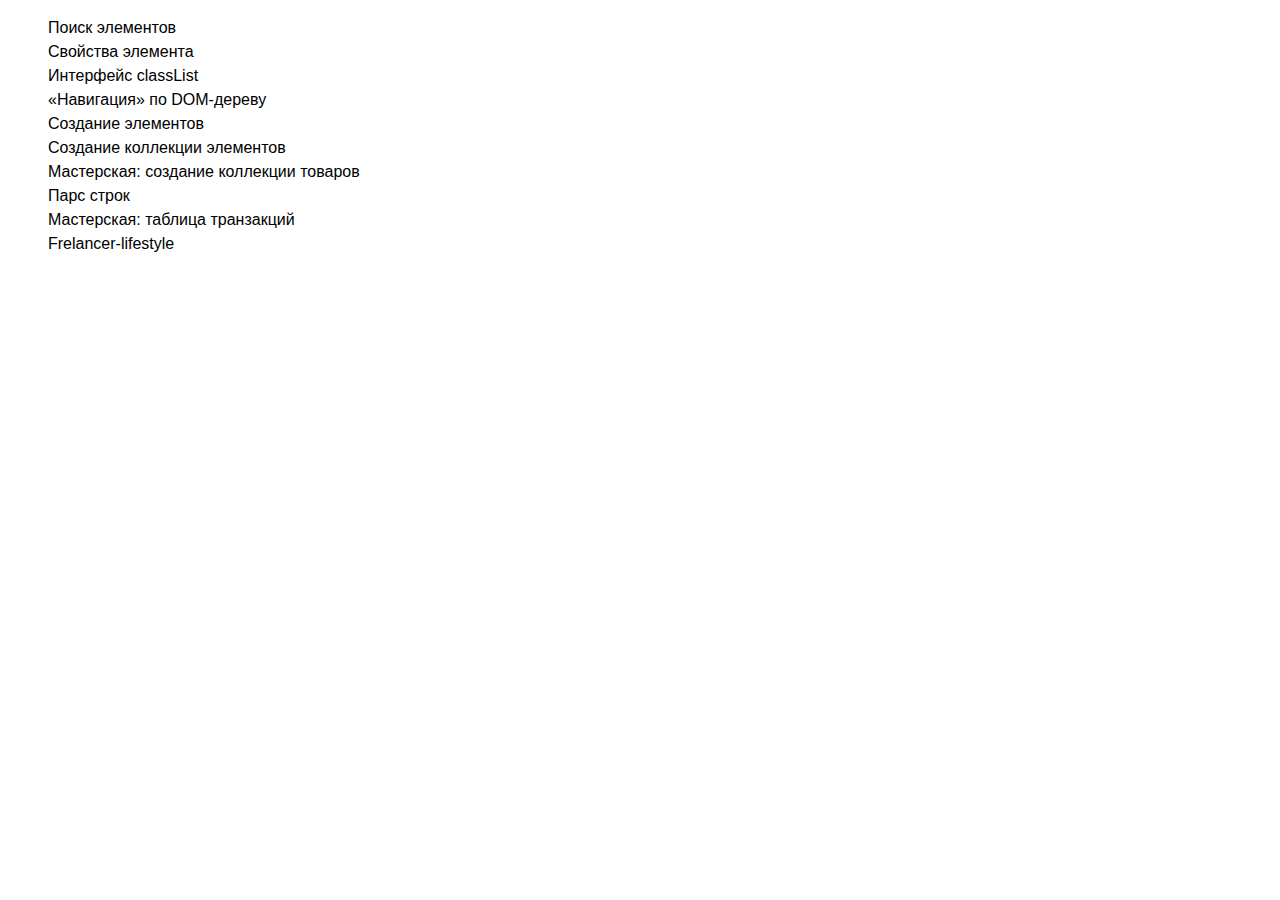
<file: index.html>
<!DOCTYPE html>
<html lang="en">
  <head>
    <meta charset="UTF-8" />
    <meta name="viewport" content="width=device-width, initial-scale=1.0" />
    <title>Объектная модель документа</title>
    <link rel="stylesheet" href="./css/styles.css" />
  </head>
  <body>
    <ul>
      <li>
        <a href="./01-query-selectors.html">Поиск элементов</a>
      </li>
      <li>
        <a href="./02-properties.html">Свойства элемента</a>
      </li>
      <li>
        <a href="./03-classlist.html">Интерфейс classList</a>
      </li>
      <li>
        <a href="./04-dom-traversal.html">«Навигация» по DOM-дереву</a>
      </li>
      <li>
        <a href="./05-creating-elements.html">Создание элементов</a>
      </li>
      <li>
        <a href="./06-collections.html">Создание коллекции элементов</a>
      </li>
      <li>
        <a href="./07-products.html">Мастерская: создание коллекции товаров</a>
      </li>
      <li>
        <a href="./08-templating.html">Парс строк</a>
      </li>
      <li>
        <a href="./09-transactions.html">Мастерская: таблица транзакций</a>
      </li>
      <li>
        <a href="./10-front.html">Frelancer-lifestyle</a>
      </li>
    </ul>
  </body>
</html>
</file>
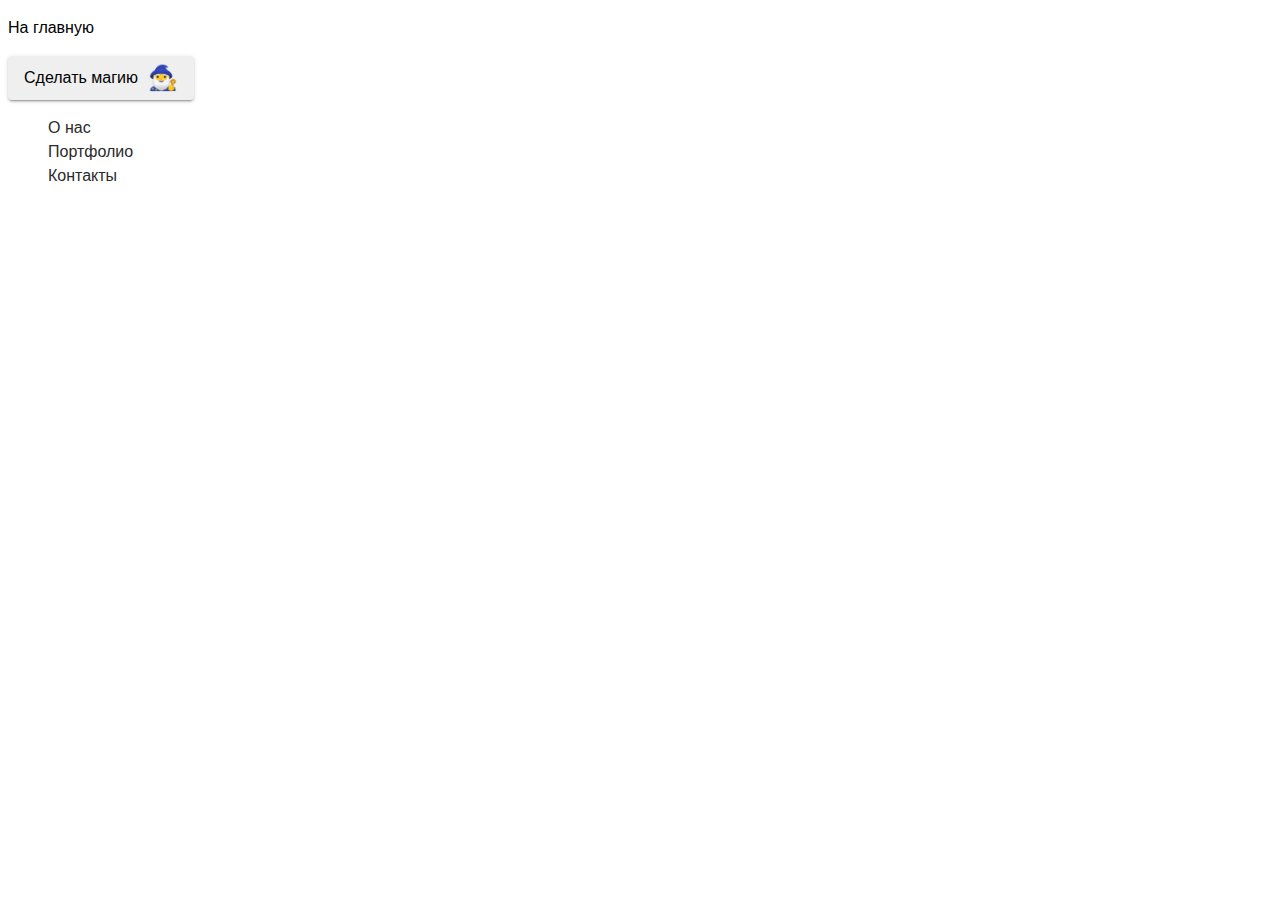
<file: 01-query-selectors.html>
<!DOCTYPE html>
<html lang="en">
  <head>
    <meta charset="UTF-8" />
    <meta name="viewport" content="width=device-width, initial-scale=1.0" />
    <title>querySelector*</title>
    <link rel="stylesheet" href="./css/styles.css" />
  </head>
  <body>
    <p><a href="./index.html">На главную</a></p>

    <button type="button" class="magic-btn js-magic-btn">
      Сделать магию
      <span class="icon">🧙‍♂️</span>
    </button>

    <ul class="site-nav">
      <li class="site-nav__item">
        <a href="" class="site-nav__link">О нас</a>
      </li>
      <li class="site-nav__item">
        <a href="" class="site-nav__link">Портфолио</a>
      </li>
      <li class="site-nav__item">
        <a href="" class="site-nav__link">Контакты</a>
      </li>
    </ul>

    <script src="./js/01-query-selectors.js" type="module"></script>
  </body>
</html>
</file>
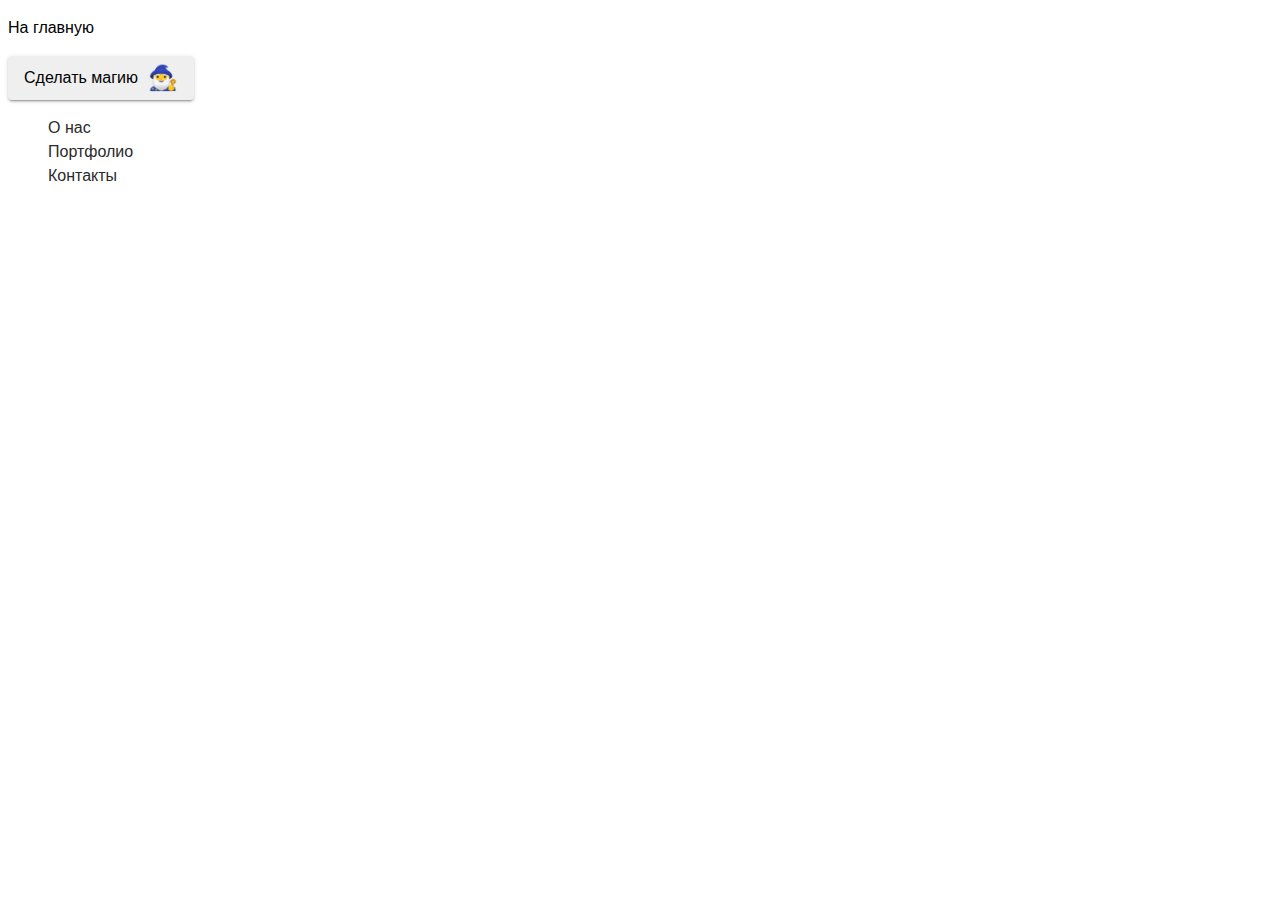
<file: 03-classlist.html>
<!DOCTYPE html>
<html lang="en">
  <head>
    <meta charset="UTF-8" />
    <meta name="viewport" content="width=device-width, initial-scale=1.0" />
    <title>classList*</title>
    <link rel="stylesheet" href="./css/styles.css" />
  </head>
  <body>
    <p><a href="./index.html">На главную</a></p>

    <button type="button" class="magic-btn js-magic-btn">
      Сделать магию
      <span class="icon">🧙‍♂️</span>
    </button>

    <ul class="site-nav">
      <li class="site-nav__item">
        <a href="/about" class="site-nav__link">О нас</a>
      </li>
      <li class="site-nav__item">
        <a href="/portfolio" class="site-nav__link">Портфолио</a>
      </li>
      <li class="site-nav__item">
        <a href="/contact" class="site-nav__link">Контакты</a>
      </li>
    </ul>

    <script src="./js/03-classlist.js" type="module"></script>
  </body>
</html>
</file>
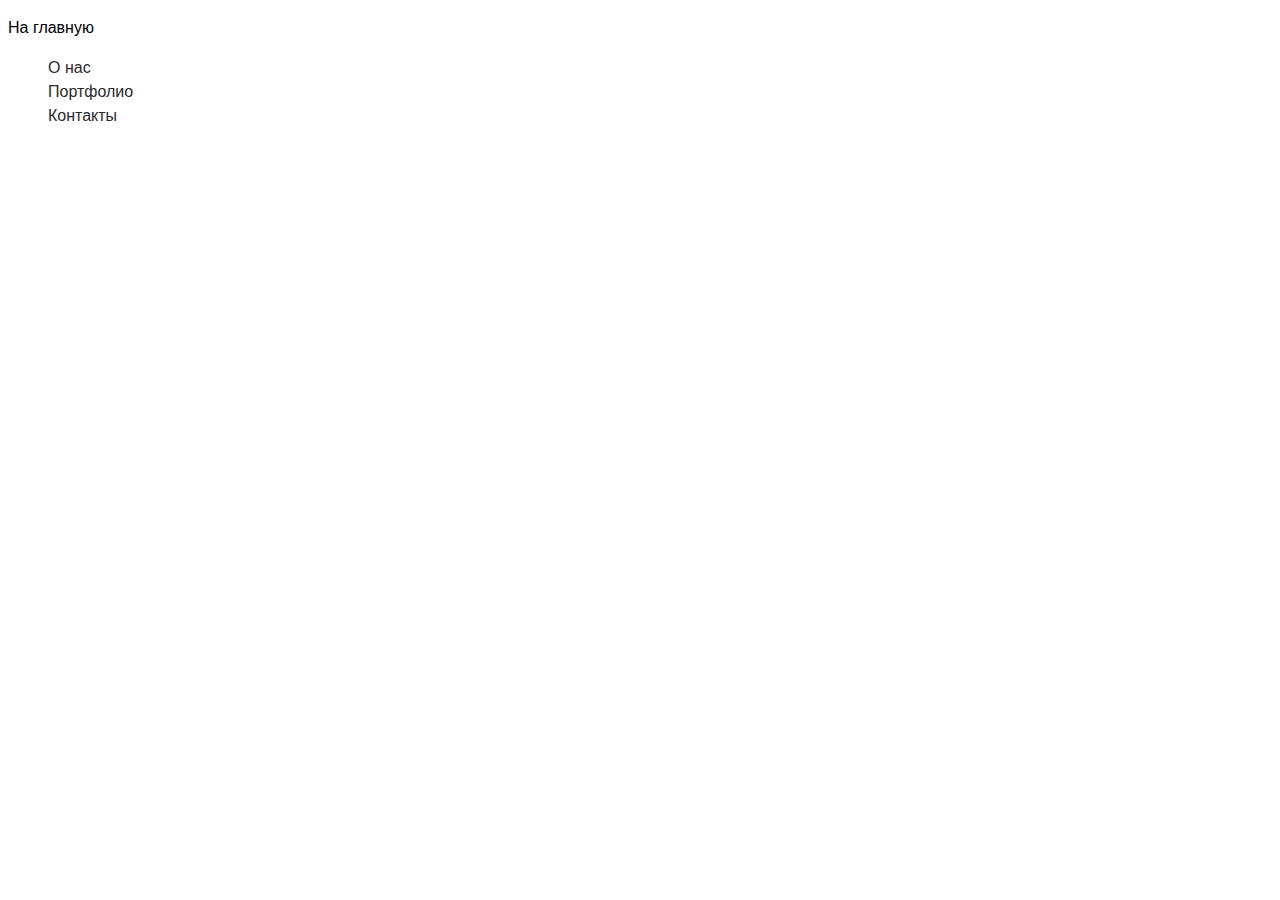
<file: 04-dom-traversal.html>
<!DOCTYPE html>
<html lang="en">
  <head>
    <meta charset="UTF-8" />
    <meta name="viewport" content="width=device-width, initial-scale=1.0" />
    <title>Свойство «навигации» по DOM</title>
    <link rel="stylesheet" href="./css/styles.css" />
  </head>
  <body>
    <p><a href="./index.html">На главную</a></p>

    <ul class="site-nav">
      <li class="site-nav__item">
        <a href="" class="site-nav__link">О нас</a>
      </li>
      <li class="site-nav__item">
        <a href="" class="site-nav__link">Портфолио</a>
      </li>
      <li class="site-nav__item">
        <a href="" class="site-nav__link">Контакты</a>
      </li>
    </ul>

    <script src="./js/04-dom-traversal.js" type="module"></script>
  </body>
</html>
</file>
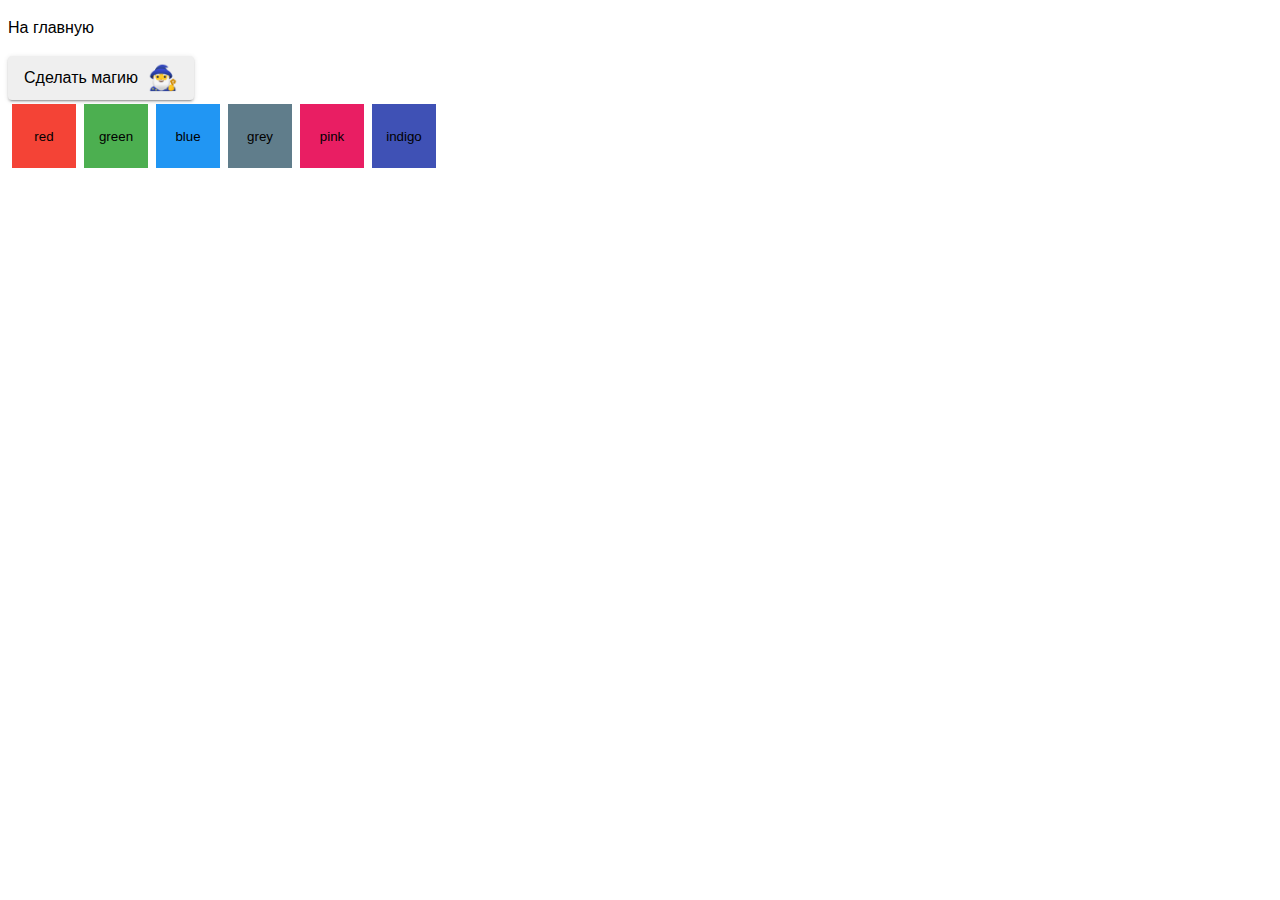
<file: 06-collections.html>
<!DOCTYPE html>
<html lang="en">
  <head>
    <meta charset="UTF-8" />
    <meta name="viewport" content="width=device-width, initial-scale=1.0" />
    <title>Создание коллекции элементов</title>
    <link rel="stylesheet" href="./css/styles.css" />
  </head>
  <body>
    <p><a href="./index.html">На главную</a></p>

    <button type="button" class="magic-btn js-magic-btn">
      Сделать магию
      <span class="icon">🧙‍♂️</span>
    </button>

    <!-- Колорпикер -->
    <div class="color-picker js-color-picker"></div>

    <script src="./js/06-collections.js" type="module"></script>
  </body>
</html>
</file>
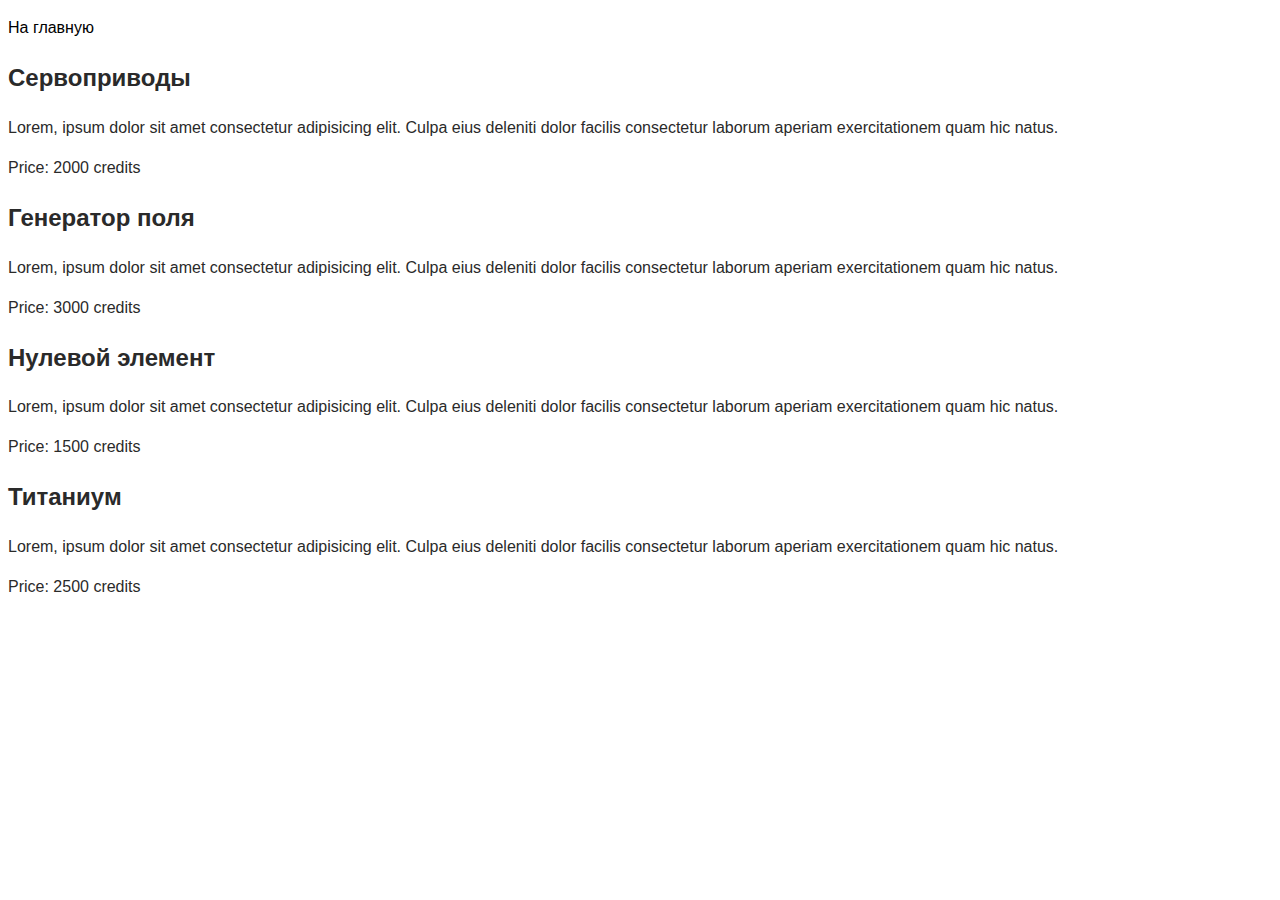
<file: 07-products.html>
<!DOCTYPE html>
<html lang="en">
  <head>
    <meta charset="UTF-8" />
    <meta name="viewport" content="width=device-width, initial-scale=1.0" />
    <title>Товары</title>
    <link rel="stylesheet" href="./css/styles.css" />
  </head>
  <body>
    <p><a href="./index.html">На главную</a></p>

    <div class="js-products"></div>

    <script src="./js/07-products.js" type="module"></script>
  </body>
</html>
</file>
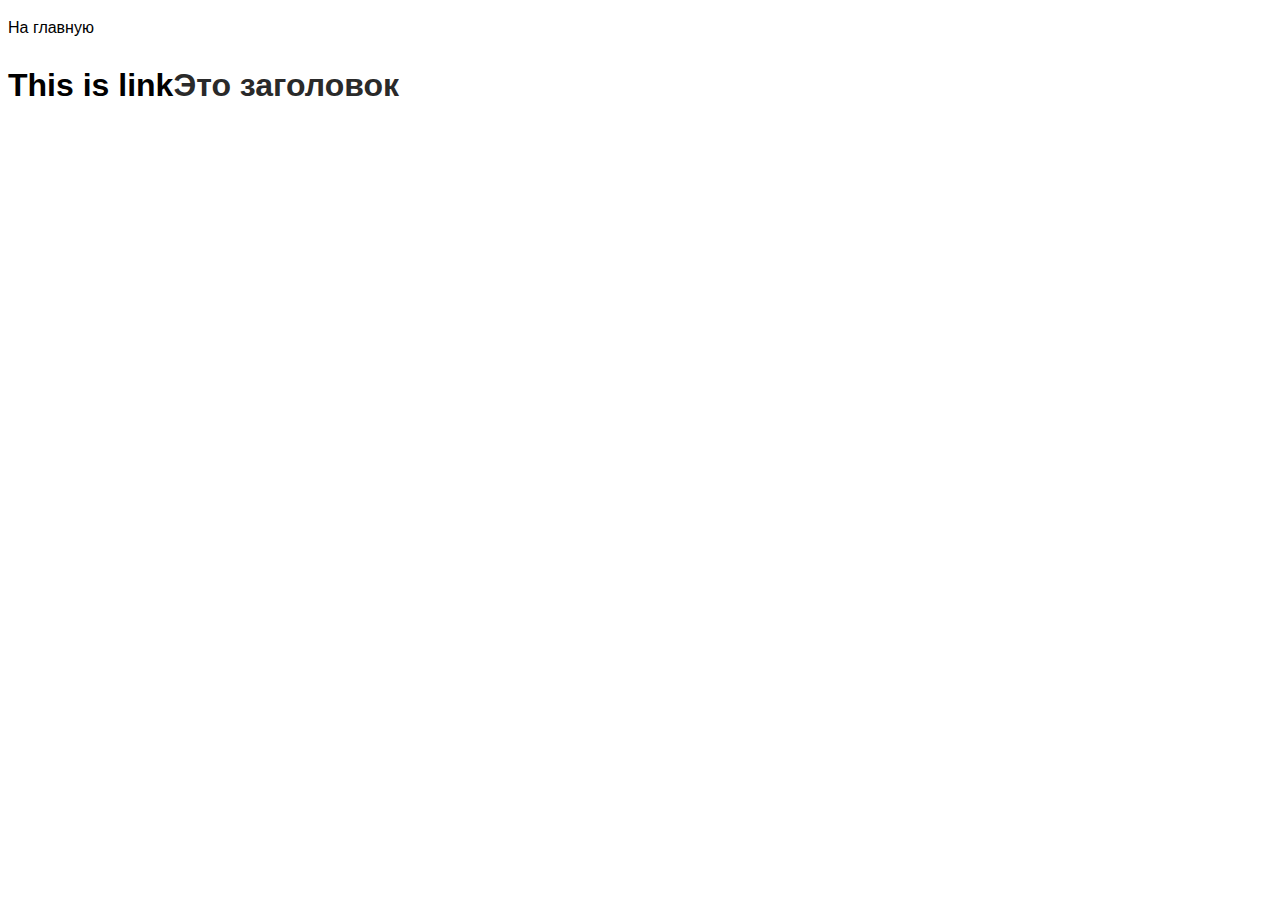
<file: 08-templating.html>
<!DOCTYPE html>
<html lang="en">
  <head>
    <meta charset="UTF-8" />
    <meta name="viewport" content="width=device-width, initial-scale=1.0" />
    <title>Парс строк</title>
    <link rel="stylesheet" href="./css/styles.css" />
  </head>
  <body>
    <p><a href="./index.html">На главную</a></p>

    <h1 class="title">Это <span>заголовок</span></h1>

    <script src="./js/08-templating.js" type="module"></script>
  </body>
</html>
</file>
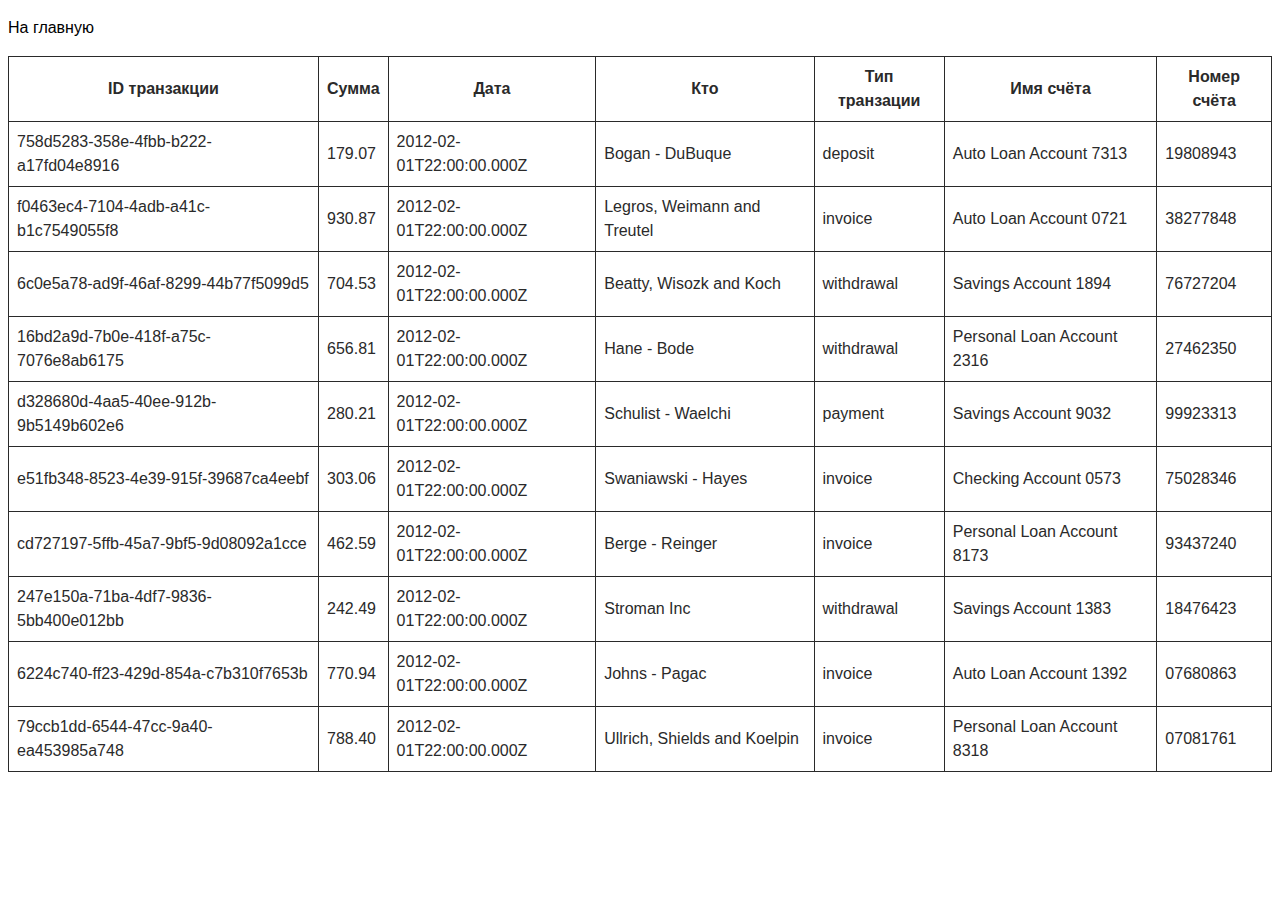
<file: 09-transactions.html>
<!DOCTYPE html>
<html lang="en">
	<head>
		<meta charset="UTF-8" />
		<meta name="viewport" content="width=device-width, initial-scale=1.0" />
		<title>Таблица транзакций строк</title>
		<link rel="stylesheet" href="./css/styles.css" />
	</head>
	<body>
		<p><a href="./index.html">На главную</a></p>

		<table class="transaction-table js-transaction-table">
			<thead>
				<tr>
					<th>ID транзакции</th>
					<th>Сумма</th>
					<th>Дата</th>
					<th>Кто</th>
					<th>Тип транзации</th>
					<th>Имя счёта</th>
					<th>Номер счёта</th>
				</tr>
			</thead>
		</table>

		<script src="./js/09-transactions.js" type="module"></script>
	</body>
</html>
</file>
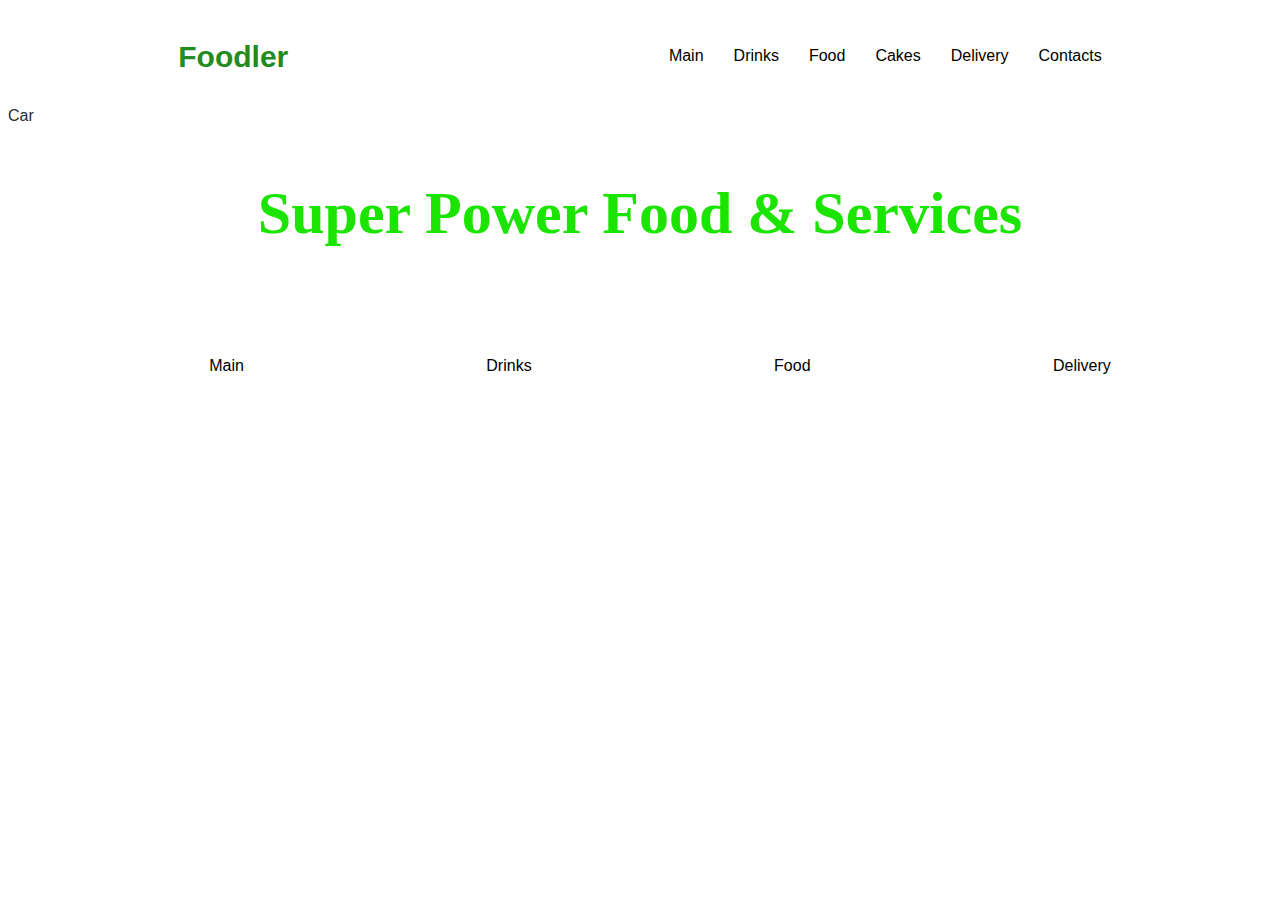
<file: 10-front.html>
<!DOCTYPE html>
<html lang="en">
  <head>
    <meta charset="UTF-8" />
    <meta http-equiv="X-UA-Compatible" content="IE=edge" />
    <meta name="viewport" content="width=device-width, initial-scale=1.0" />
    <link rel="stylesheet" href="./css/styles.css" />
    <title>Front-lifestyle</title>
  </head>
  <body>
    <header class="header">
      <div class="container flex-contaiter">
        <a href="" class="logo">Foodler</a>
        <nav class="navigation">
          <ul class="nav-menu">
            <li class="nav-menu__item">
              <a href="" id="active-link" class="nav-menu__link active">Main</a>
            </li>
            <li class="nav-menu__item">
              <a href="" data-item="40" class="nav-menu__link">Drinks</a>
            </li>
            <li class="nav-menu__item">
              <a href="" class="nav-menu__link">Food</a>
            </li>
            <li class="nav-menu__item">
              <a href="" class="nav-menu__link">Cakes</a>
            </li>
            <li class="nav-menu__item">
              <a href="" class="nav-menu__link">Delivery</a>
            </li>
            <li class="nav-menu__item">
              <a href="" class="nav-menu__link">Contacts</a>
            </li>
          </ul>
        </nav>
      </div>
    </header>
    <main>
      <div class="js-elem">Car</div>
      <section class="hero">
        <div class="container">
          <h1 class="hero__title">Super Power Food & Services</h1>
          <p class="hero__descr"></p>
        </div>
      </section>
    </main>
    <footer class="footer">
      <div class="container">
        <ul class="footer-menu">
          <li class="footer-menu__item">
            <a href="" class="footer-menu__link">Main</a>
          </li>
          <li class="footer-menu__item">
            <a href="" class="footer-menu__link">Drinks</a>
          </li>
          <li class="footer-menu__item">
            <a href="" class="footer-menu__link">Food</a>
          </li>
          <li class="footer-menu__item">
            <a href="" class="footer-menu__link">Delivery</a>
          </li>
        </ul>
      </div>
    </footer>
    <script src="./js/10-front-for-life.js"></script>
  </body>
</html>
</file>
<file: css/styles.css>
body {
  font-family: 'Helvetica Neue', -apple-system, BlinkMacSystemFont, 'Segoe UI',
    Roboto, Oxygen, Ubuntu, Cantarell, 'Open Sans', sans-serif;
  line-height: 1.5;
  color: #2a2a2a;
}

li {
  list-style: none;
}

a {
  text-decoration: none;
  color: black;
}

.flex-contaiter {
  display: flex;
  justify-content: space-around;
  align-items: center;
}

.magic-btn {
  display: inline-flex;
  justify-content: center;
  align-items: center;
  margin: 0;
  padding: 8px 16px;
  font-size: 16px;
  cursor: pointer;
  border-radius: 4px;
  border: none;
  box-shadow: 0px 3px 1px -2px rgba(0, 0, 0, 0.2),
    0px 2px 2px 0px rgba(0, 0, 0, 0.14), 0px 1px 5px 0px rgba(0, 0, 0, 0.12);
}

.magic-btn > .icon {
  display: inline-block;
  margin-left: 10px;
  font-size: 24px;
}

.site-nav__link {
  color: currentColor;
  text-decoration: none;
}

.site-nav__link:hover {
  text-decoration: underline;
}

.site-nav__link--current {
  color: tomato;
}

.color-picker__option {
  display: inline-block;
  width: 64px;
  height: 64px;
  margin: 4px;
  border: none;
  outline: none;
  cursor: pointer;
}

.transaction-table {
  border-collapse: collapse;
}

.transaction-table th,
.transaction-table td {
  padding: 8px;
  border: 1px solid #2a2a2a;
}

.title__link {
  display: inline-flex;
  margin-left: 40px;
}

.logo {
  color: forestgreen;
  font-weight: 700;
  font-size: 30px;
}

/* .hero {
  padding-top: 200px;
  padding-bottom: 200px;
  min-height: 600px;
  min-width: max-content;
  background-image: url(../img/food.jpg);
  background-position: center;
  background-repeat: no-repeat;
  background-size: cover;
} */

.hero__title {
  font-family: 'Roboto';
  text-align: center;
  font-size: 60px;
  font-weight: 900;
  color: rgb(27, 228, 0);
  border: 2px #2a2a2a;
  box-shadow: 2px, 3px, 8px rgba(0, 0, 0, 0.12);
}

.nav-menu {
  display: flex;
  gap: 30px;
  justify-content: space-between;
}

.nav-menu__link {
  font-weight: 40px;
  font-weight: 400;
  display: block;
  padding: 20px 0 20px 0;
}

.footer {
  padding: 40px;
}

.footer-menu {
  display: flex;
  justify-content: space-around;
  align-items: center;
}

.red {
  font-size: 40px;
  font-weight: 400;
  color: rgb(255, 255, 255);
}
</file>
